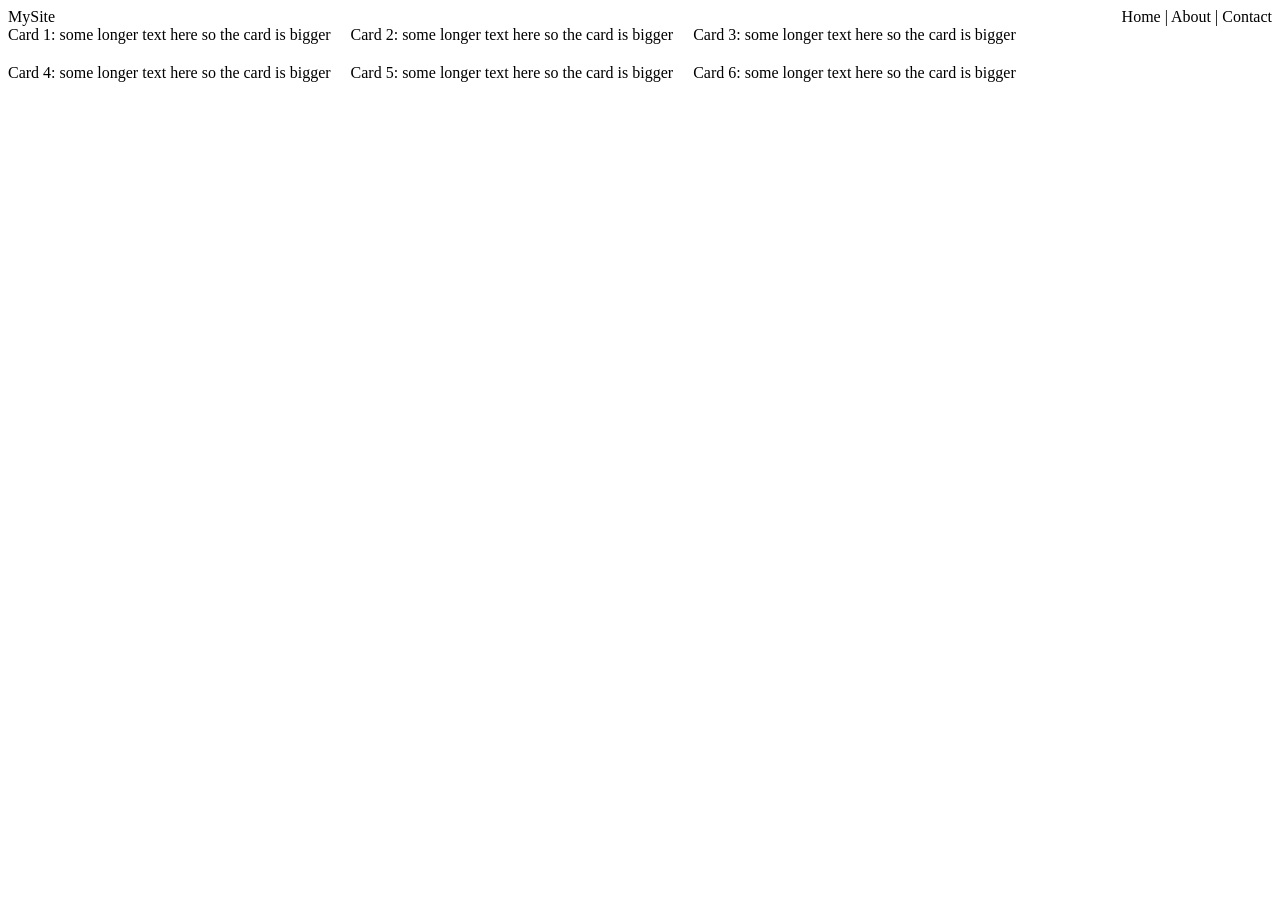
<file: ex00/index.html>
<!DOCTYPE html>
<html lang="en">
<head>
  <meta charset="UTF-8">
  <title>Ex00 - Flexbox</title>
  <link rel="stylesheet" href="style.css">
</head>
<body>

  <nav class="nav-container">
    <div>MySite</div>
    <div>Home | About | Contact</div>
  </nav>

  <main class="card-container">
    <div>Card 1: some longer text here so the card is bigger</div>
    <div>Card 2: some longer text here so the card is bigger</div>
    <div>Card 3: some longer text here so the card is bigger</div>
    <div>Card 4: some longer text here so the card is bigger</div>
    <div>Card 5: some longer text here so the card is bigger</div>
    <div>Card 6: some longer text here so the card is bigger</div>
  </main>

</body>
</html>
</file>
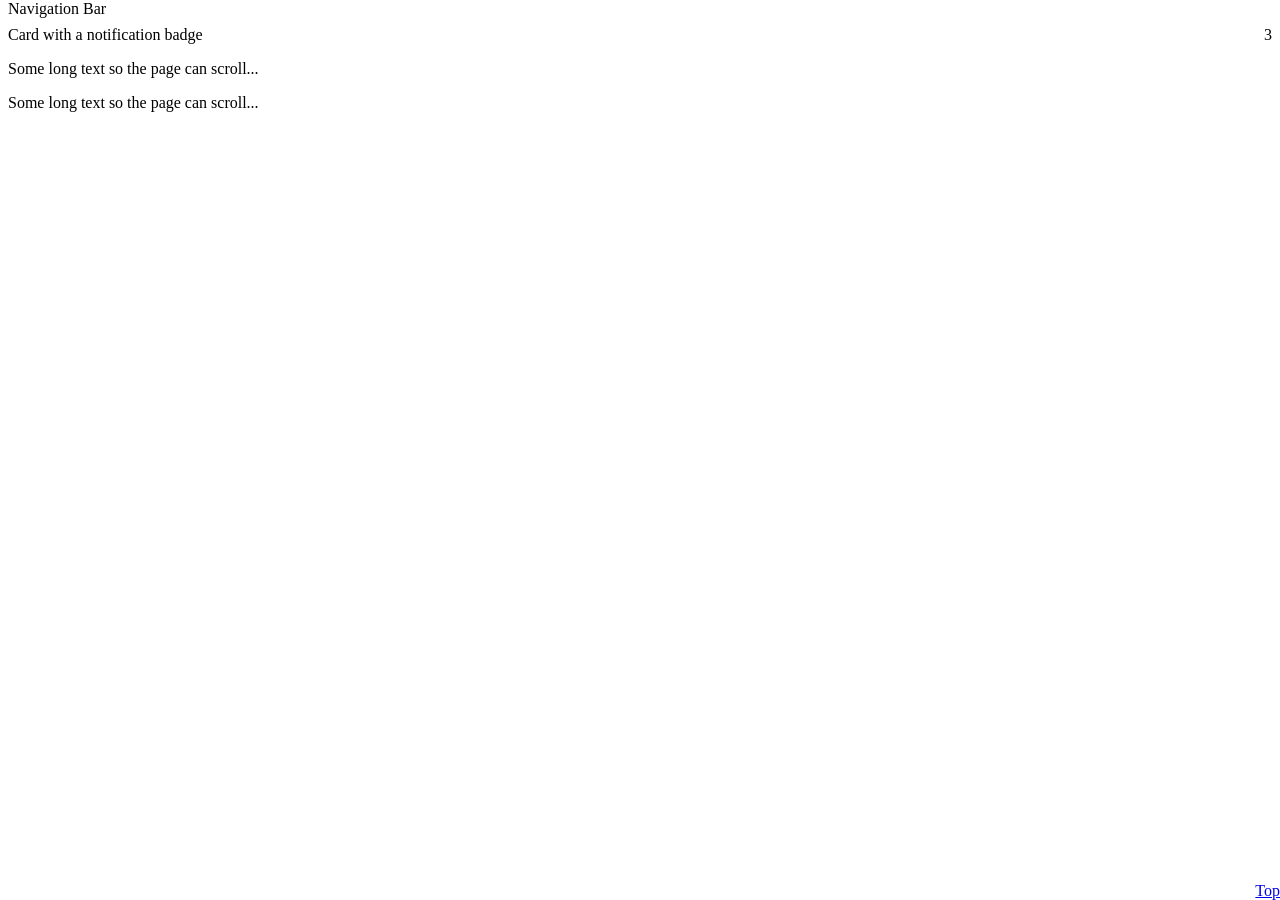
<file: ex01/index.html>
<!DOCTYPE html>
<html lang="en">
<head>
  <meta charset="UTF-8">
  <title>Ex01 - Positioning</title>
  <link rel="stylesheet" href="style.css">
</head>
<body>

  <nav class="navbar">Navigation Bar</nav>
  
  <br>

  <div class="card-container">
    <span class="badge">3</span>
    Card with a notification badge
  </div>

  <p>Some long text so the page can scroll...</p>
  <p>Some long text so the page can scroll...</p>

  <a class="back-to-top" href="#">Top</a>

</body>
</html>
</file>
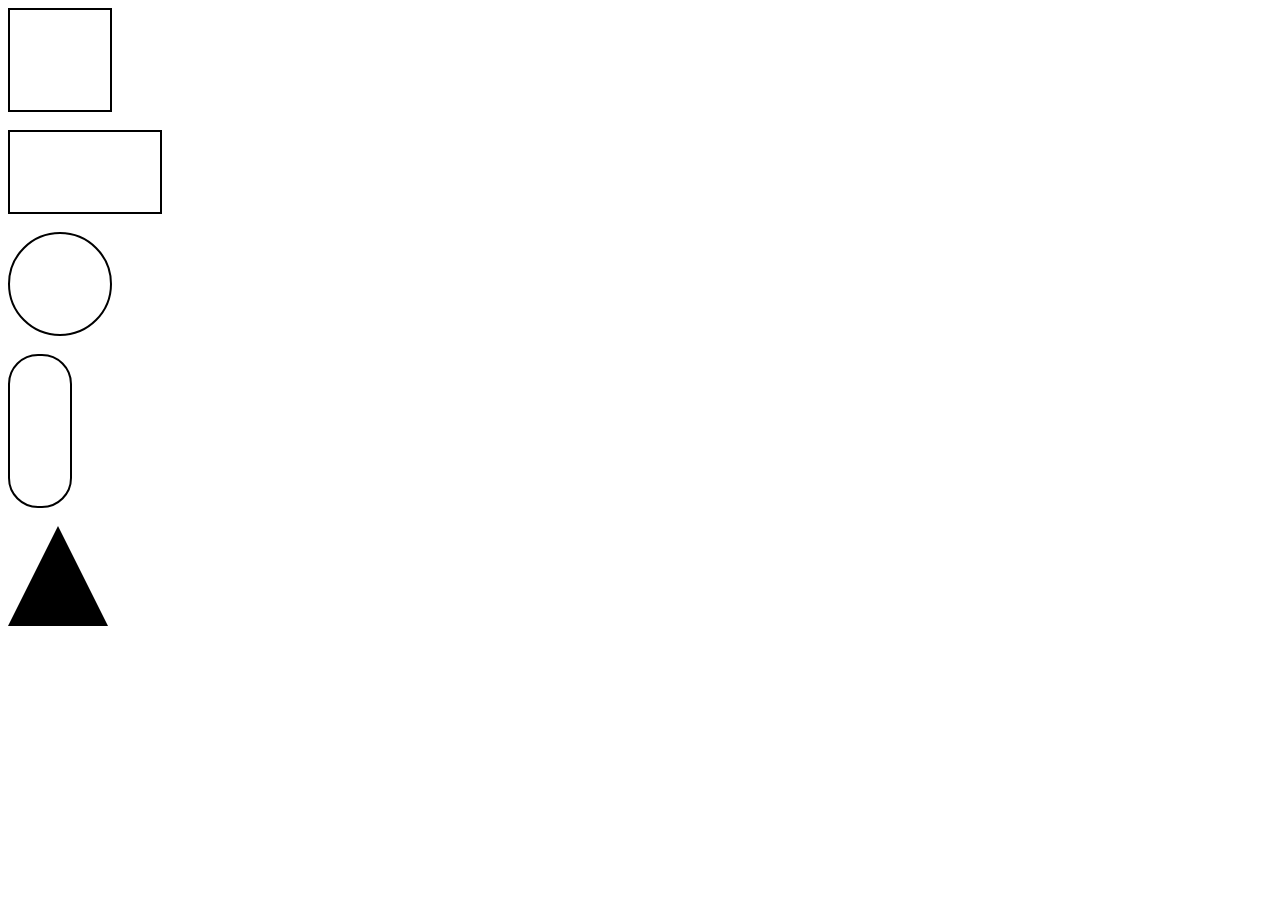
<file: ex02/index.html>
<!DOCTYPE html>
<html lang="en">
<head>
  <meta charset="UTF-8">
  <title>Ex02 - CSS Shapes</title>
  <link rel="stylesheet" href="style.css">
</head>
<body>

  <div class="square"></div>
 
  <br>

  <div class="rectangle"></div>

  <br>

  <div class="circle"></div>

  <br>

  <div class="pill"></div>
 
  <br>

  <div class="triangle"></div>

</body>
</html>
</file>
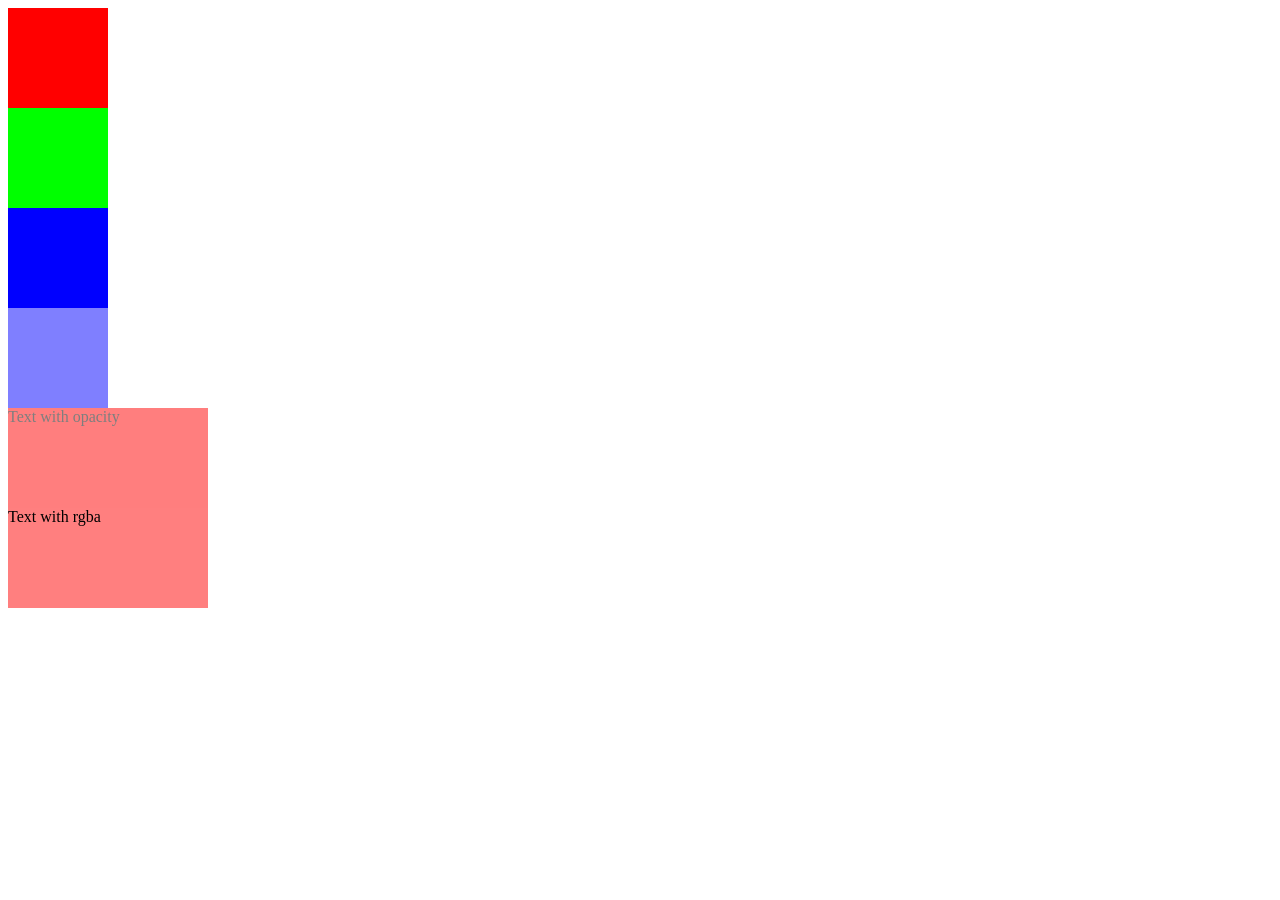
<file: ex03/index.html>
<!DOCTYPE html>
<html lang="en">
<head>
  <meta charset="UTF-8">
  <title>Ex03 - Colors & Opacity</title>
  <link rel="stylesheet" href="style.css">
</head>
<body>

  <div class="named"></div>
  <div class="hex"></div>
  <div class="rgb"></div>
  <div class="rgba"></div>

  <div class="opacity-box">Text with opacity</div>
  <div class="rgba-box">Text with rgba</div>

</body>
</html>
</file>
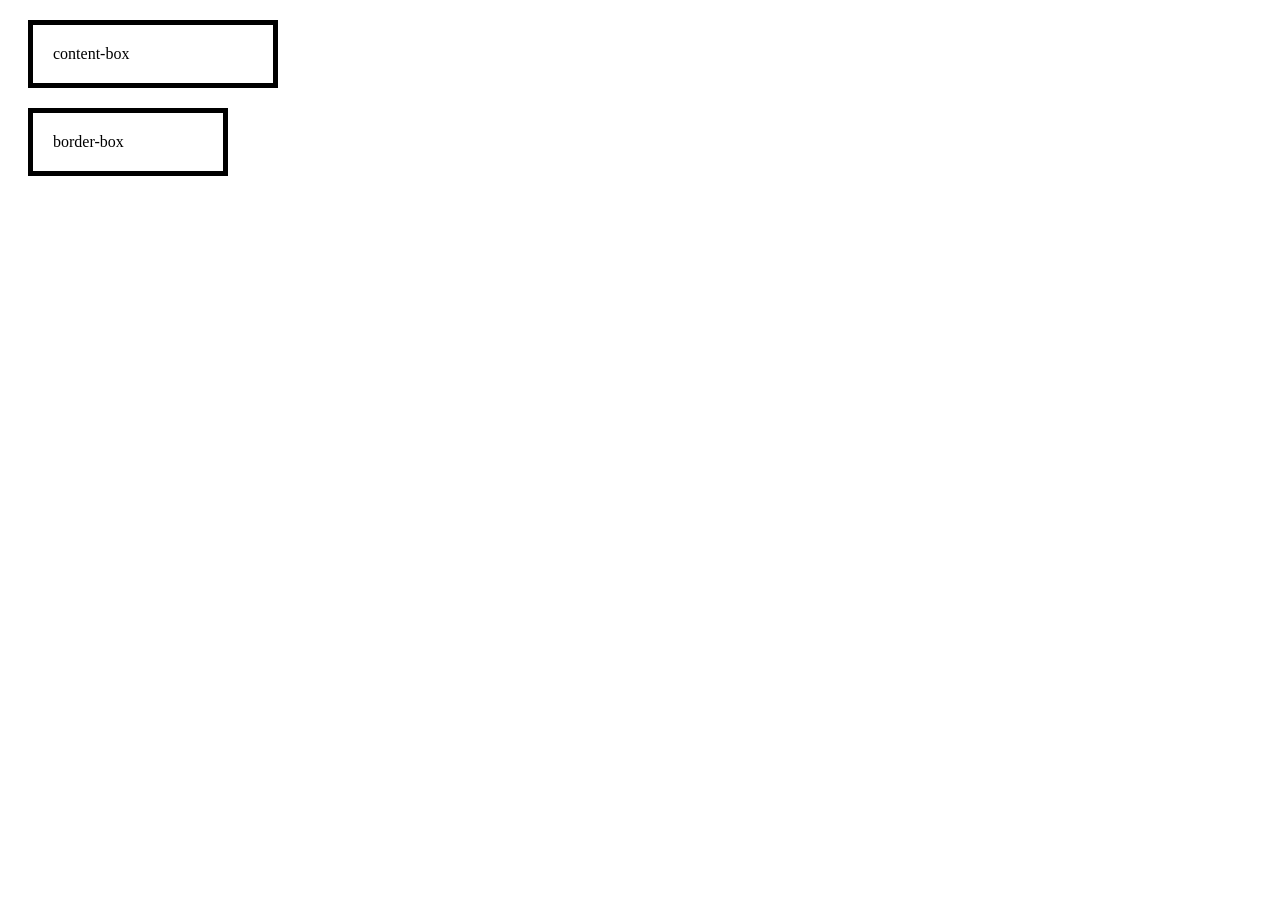
<file: ex04/index.html>
<!DOCTYPE html>
<html lang="en">
<head>
  <meta charset="UTF-8">
  <title>Ex04 - Box Model</title>
  <link rel="stylesheet" href="style.css">
</head>
<body>

  <div class="content-box">content-box</div>
  <div class="border-box">border-box</div>

</body>
</html>
</file>
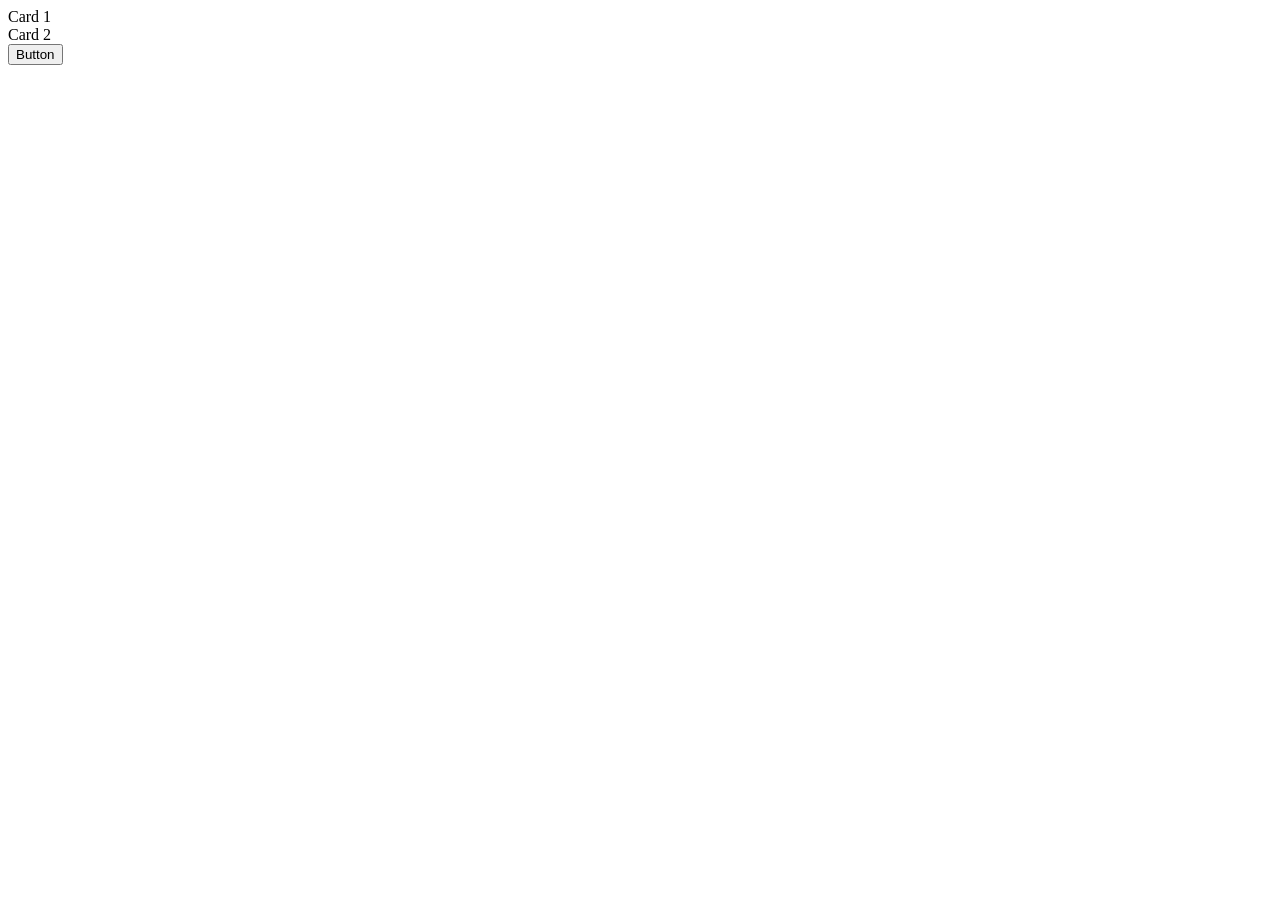
<file: ex06/index.html>
<!DOCTYPE html>
<html lang="en">
<head>
  <meta charset="UTF-8">
  <title>Ex06 - Hover Interactions</title>
  <link rel="stylesheet" href="style.css">
</head>
<body>

  <div class="card">Card 1</div>
  <div class="card">Card 2</div>
  <button class="button">Button</button>

</body>
</html>
</file>
<file: ex00/style.css>
.nav-container {
  display: flex;
  justify-content: space-between;
  align-items: center;
}

.card-container {
  display: flex;
  flex-direction: row;
  flex-wrap: wrap;
  gap: 20px;
}
</file>
<file: ex01/style.css>
.navbar {
  position: fixed;
  top: 0;
  z-index: 10;
}

.card-container {
  position: relative;
}

.badge {
  position: absolute;
  top: 0;
  right: 0;
}

.back-to-top {
  position: fixed;
  bottom: 0;
  right: 0;
  z-index: 10;
}
</file>
<file: ex02/style.css>
.square {
  width: 100px;
  height: 100px;
  border: 2px solid black;
}

.rectangle {
  width: 150px;
  height: 80px;
  border: 2px solid black;
}

.circle {
  width: 100px;
  height: 100px;
  border: 2px solid black;
  border-radius: 50%;
}

.pill {
  width: 60px;
  height: 150px;
  border: 2px solid black;
  border-radius: 30px;
}

.triangle {
  width: 0;
  height: 0;
  border-left: 50px solid transparent;
  border-right: 50px solid transparent;
  border-bottom: 100px solid black;
}
</file>
<file: ex03/style.css>
.named {
  width: 100px;
  height: 100px;
  background-color: red;
}

.hex {
  width: 100px;
  height: 100px;
  background-color: #00ff00;
}

.rgb {
  width: 100px;
  height: 100px;
  background-color: rgb(0, 0, 255);
}

.rgba {
  width: 100px;
  height: 100px;
  background-color: rgba(0, 0, 255, 0.5);
}

.opacity-box {
  width: 200px;
  height: 100px;
  background-color: rgb(255, 0, 0);
  color: black;
  opacity: 0.5;
}

.rgba-box {
  width: 200px;
  height: 100px;
  background-color: rgba(255, 0, 0, 0.5);
  color: black;
}
</file>
<file: ex04/style.css>
*, *::before, *::after {
  box-sizing: border-box;
}

.content-box {
  box-sizing: content-box;
  width: 200px;
  padding: 20px;
  border: 5px solid black;
  margin: 20px;
}

.border-box {
  box-sizing: border-box;
  width: 200px;
  padding: 20px;
  border: 5px solid black;
  margin: 20px;
}
</file>
<file: ex06/style.css>
.card {
  transition: transform 0.3s;
}

.card:hover {
  transform: translateY(-8px) scale(1.05);
}

.button {
  transition: transform 0.3s;
}

.button:hover {
  transform: translateY(-8px) scale(1.05);
}
</file>
